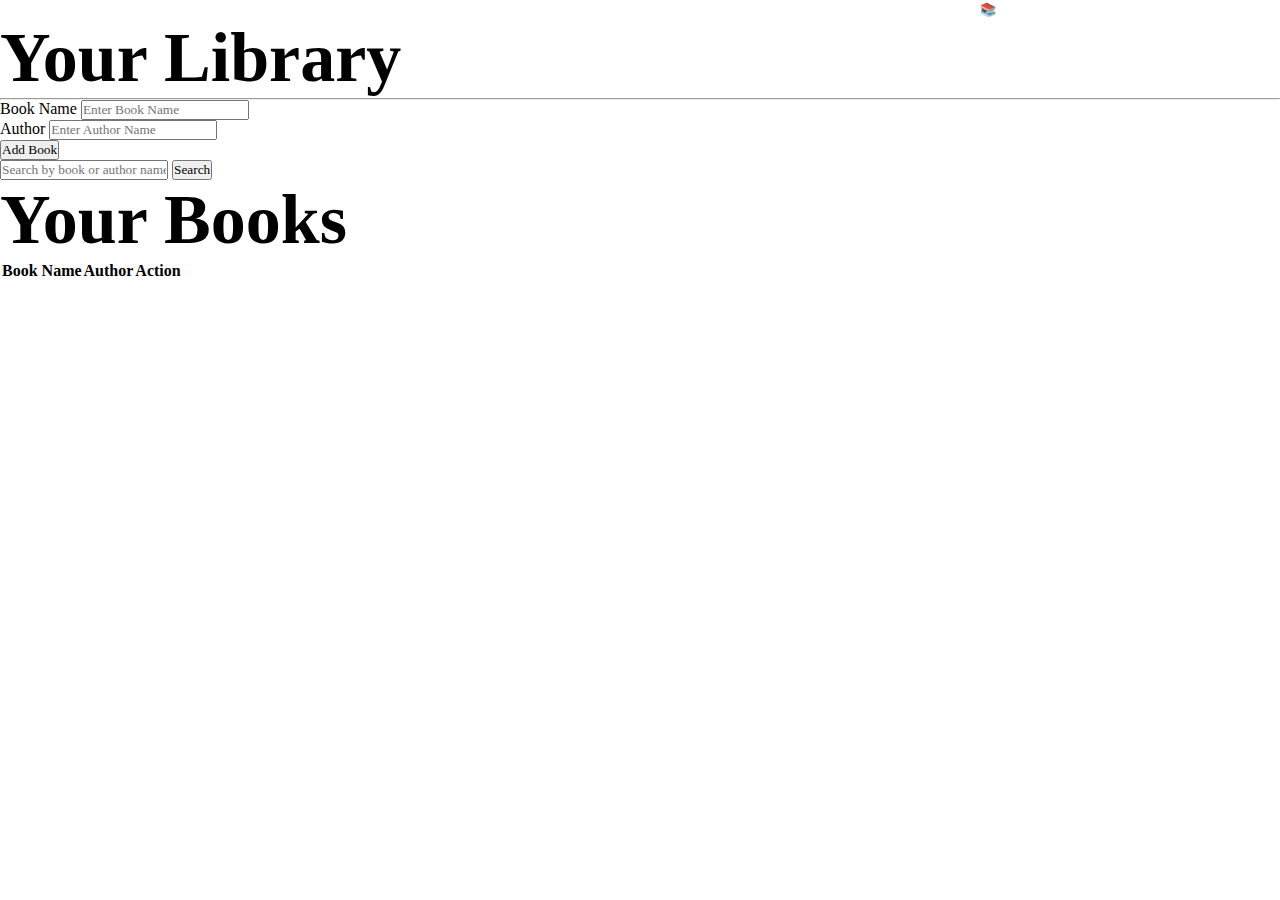
<file: online library system.html>
<!DOCTYPE html>
<html lang="en">
<head>
  <meta charset="utf-8">
  <meta name="viewport" content="width=device-width, initial-scale=1.0">
  <title>Library Management System</title>
  <link rel="stylesheet" href="styel.css">
</head>

<body>
  <nav>
    <a class="navbar-brand" href="#">📚 Online Library System</a>
  </nav>
  <div class="container">
    <h1>Your Library</h1>
    <hr>

    <form>
      <div class="form-group">
        <label for="bookName">Book Name</label>
        <input type="text" id="bookName" placeholder="Enter Book Name">
      </div>

      <div class="form-group">
        <label for="author">Author</label>
        <input type="text" id="author" placeholder="Enter Author Name">
      </div>

      

      <button type="button" class="btn-primary">Add Book</button>
    </form>

    <div class="search-box">
      <input type="text" placeholder="Search by book or author name...">
      <button type="button">Search</button>
    </div>

    <div id="table">
      <h1>Your Books</h1>
      <table>
        <thead>
          <tr>
            <th>Book Name</th>
            <th>Author</th>
           
            <th>Action</th>
          </tr>
        </thead>
        <tbody>
          <tr>
            <td>Sample Book</td>
            <td>John Doe</td>
            
            <td><button class="btn-primary">Delete</button></td>
          </tr>
        </tbody>
      </table>
    </div>
  </div>

  <script>

class Book {
  constructor(name, author, available = true) {
    this.name = name;
    this.author = author;
    this.available = available;
  }
}


function getBooks() {
  return JSON.parse(localStorage.getItem("books")) || [];
}


function saveBooks(books) {
  localStorage.setItem("books", JSON.stringify(books));
}


function displayBooks() {
  const tableBody = document.querySelector("tbody");
  const books = getBooks();
  tableBody.innerHTML = "";

  books.forEach((book, index) => {
    const row = document.createElement("tr");
    row.innerHTML = `
      <td>${book.name}</td>
      <td>${book.author}</td>
      <td>${book.available ? " Available" : " Not Available"}</td>
      <td>
        <button class="btn-primary" onclick="toggleAvailability(${index})">
          ${book.available ? "Mark Unavailable" : "Mark Available"}
        </button>
        <button class="btn-primary delete" onclick="deleteBook(${index})">Delete</button>
      </td>
    `;
    tableBody.appendChild(row);
  });
}


document.querySelector(".btn-primary").addEventListener("click", () => {
  const name = document.getElementById("bookName").value.trim();
  const author = document.getElementById("author").value.trim();

  if (name === "" || author === "") {
    alert("Please enter both book name and author!");
    return;
  }

  const books = getBooks();
  const newBook = new Book(name, author, true);
  books.push(newBook);
  saveBooks(books);
  displayBooks();

  document.getElementById("bookName").value = "";
  document.getElementById("author").value = "";
});


function deleteBook(index) {
  const books = getBooks();
  books.splice(index, 1);
  saveBooks(books);
  displayBooks();
}


function toggleAvailability(index) {
  const books = getBooks();
  books[index].available = !books[index].available;
  saveBooks(books);
  displayBooks();
}


document.querySelector(".search-box button").addEventListener("click", () => {
  const searchValue = document
    .querySelector(".search-box input")
    .value.toLowerCase();

  const tableBody = document.querySelector("tbody");
  const rows = tableBody.getElementsByTagName("tr");

  Array.from(rows).forEach((row) => {
    const bookName = row.children[0].textContent.toLowerCase();
    const author = row.children[1].textContent.toLowerCase();

    if (bookName.includes(searchValue) || author.includes(searchValue)) {
      row.style.display = "";
    } else {
      row.style.display = "none";
    }
  });
});


document.addEventListener("DOMContentLoaded", displayBooks);

  </script>
</body>
</html>
</file>
<file: styel.css>
*{
    margin: 0;
    padding: 0;
    font-family: serif;
    cursor:default;
}
.header{
    background-image:linear-gradient(rgba(4,9,30,0.7),rgba(4,9,30,0.7)),url(https://www.kgcas.com/wp-content/uploads/2021/04/placement-img.jpg);
    background-position: center;
    background-repeat: no-repeat;
    background-size: cover;
    background-attachment:scroll;
    
    
    
}
nav{
    margin-left: 950px;

}
a{
    padding: 30px;
    color: white;
    text-decoration: none;
    text-transform: uppercase;
    font-size: 13px;
    cursor: pointer;
    
}
img{
    margin-left: 40px;
}
span{
    color: white;
    margin-top: -10px;
    font-size: 25px;
    text-transform: uppercase;

}
.one{
    margin-top: -30px;
}
.main{
    padding-top: 20px;
    
}
.name{
    width:1000px;
    height: 545px;
    margin-top: 150px;
    text-align: center;
    margin-left: 250px;
    color: white;
    text-transform: capitalize;
}
h1{
    font-size: 70px;
}
pre{
    font-size: 15px;
    margin-top: 15px;
}
.name button{
    padding: 6px;
    width: 180px;
    margin-top: 15px;
    background-color: rgba(4,9,30,0.7);
    color: white;
    border: solid;
    border-width: 1px;
    text-transform: capitalize;
    cursor: pointer;
    
}
button:hover{
    color: white;
    background-color:rgb(255, 68, 0);
    cursor: pointer;
}
a:hover{
    color: orangered;
    
}
h3{
    text-align: center;
    margin-top: 50px;
    text-transform: capitalize;
    font-size: 30px;
    
}
p{
    text-align: center;
    font-size: 14px;
}
.intermediate{
    border: solid;
    width: 300px;
    height: 130px;
    text-transform: capitalize;
    padding: 10px;
    border-radius: 5px;
    background-color: bisque;
    border-width: thin;
    border-color: bisque;


}
.i{
    margin-left: 90px;
    font-size: 20px;
    
} 
.d{
    font-size: 20px;
    padding-left: 15px;

}
.p{
    font-size: 20px;
    
}
.inter{
    padding-top: 5px;
}
.degree{
    border: solid;
    width: 300px;
    height: 130px;
    text-transform: capitalize;
    padding: 10px;
    border-radius: 5px;
    background-color: bisque;
    border-width: thin;
    border-color: bisque;

}
.d{
    margin-left: 100px;
} 
.dee{
    padding-top: 5px;
}
.post{
    border: solid;
    width: 300px;
    height: 130px;
    text-transform: capitalize;
    padding: 10px;
    border-radius: 5px;
    background-color: bisque;
    border-width: thin;
    border-color: bisque;

}
.p{
    margin-left: 100px;
} 
.po{
    padding-top: 5px;
}
.flex{
    display: flex;
    justify-content: space-evenly;
    margin-top: 50px;
    
}
.flexse{
    display: flex;
    justify-content: space-evenly;
    margin-top: 50px;
    margin-left: -30px; 
    text-transform: capitalize;
    
}
.intermediate:hover{
    box-shadow: 0 0 20px 0px rgba(0,0,0,0.2);
}
.degree:hover{
    box-shadow: 0 0 20px 0px rgba(0,0,0,0.2);
}
.post:hover{
    box-shadow: 0 0 20px 0px rgba(0,0,0,0.2);
}
.image h2 {
    margin-left: 40px;
    margin-top: 10px;
}
#lib{
    margin-left: 40px;
    margin-top: 10px;

}
.im h2 {
    margin-left: 40px;
    margin-top: 10px;
}
.ima  h2 {
    margin-left: 40px;
    margin-top: 10px;
}
.image   img{
    border: solid;
    border-radius: 5px;
    border-color: white;
}
.im img{
    border: solid;
    border-radius: 5px;
    border-color: white;
}

.ima img{
    border: solid;
    border-radius: 5px;
    border-color: white;

}

.student h3{
    font-size: 40px;
}
.rating{
    border: solid;
    width: 500px;
    height: 130px;
    text-transform: capitalize;
    padding: 10px;
    border-radius: 5px;
    background-color: bisque;
    border-width: thin;
    border-color: bisque;


}
    
    

.saran{
    background-image:linear-gradient(rgba(4,9,30,0.7),rgba(4,9,30,0.7)),url(https://png.pngtree.com/background/20230610/original/pngtree-business-people-meet-at-conference-room-picture-image_3091702.jpg);
    height: 300px;
    width: 1000px;
    margin-left: 250px;
    margin-top: 100px;
    background-position: center;
    background-repeat: no-repeat;
    background-size: cover;
    background-attachment:scroll;
    border: solid;
    border-radius: 10px;
    border-width: thin;
    border-color: white;
    

}
.maintain pre{
    color: white;
    text-align: center;
    margin-top:50px ;
    font-size: 40px;
    text-transform: capitalize;

}
.maintain   button{
    padding: 6px;
    width: 180px;
    margin-top: 30px;
    background-color: rgba(4,9,30,0.7);
    color: white;
    border: solid;
    border-width: 1px;
    text-transform: capitalize;
    margin-left: 400px;
    cursor: pointer;
}
.maintain button:hover{

    color: white;
    background-color:rgb(255, 68, 0);
    cursor: pointer;
    
    
    
}
.maintain{
    border: solid;
    height: 295px;
}
.last h6{
    text-align: center;
    margin-top: 100px;
    font-size: 20px;
    text-transform: capitalize;
}
.last p{
    font-size: 15px;
    margin-top: 15px;
    text-transform: capitalize;
    margin-left: 50px;
}
.last pre{
    margin-top: 2px;
    margin-left: 250px;
}
.social{
    margin-top: 30px;
    margin-left: 450px;
    cursor: pointer;
}
#a{
    margin-left: -90px;
}
#an{
    margin-left: -90px;
}
#anchor{
    margin-left:150px;
}
</file>
